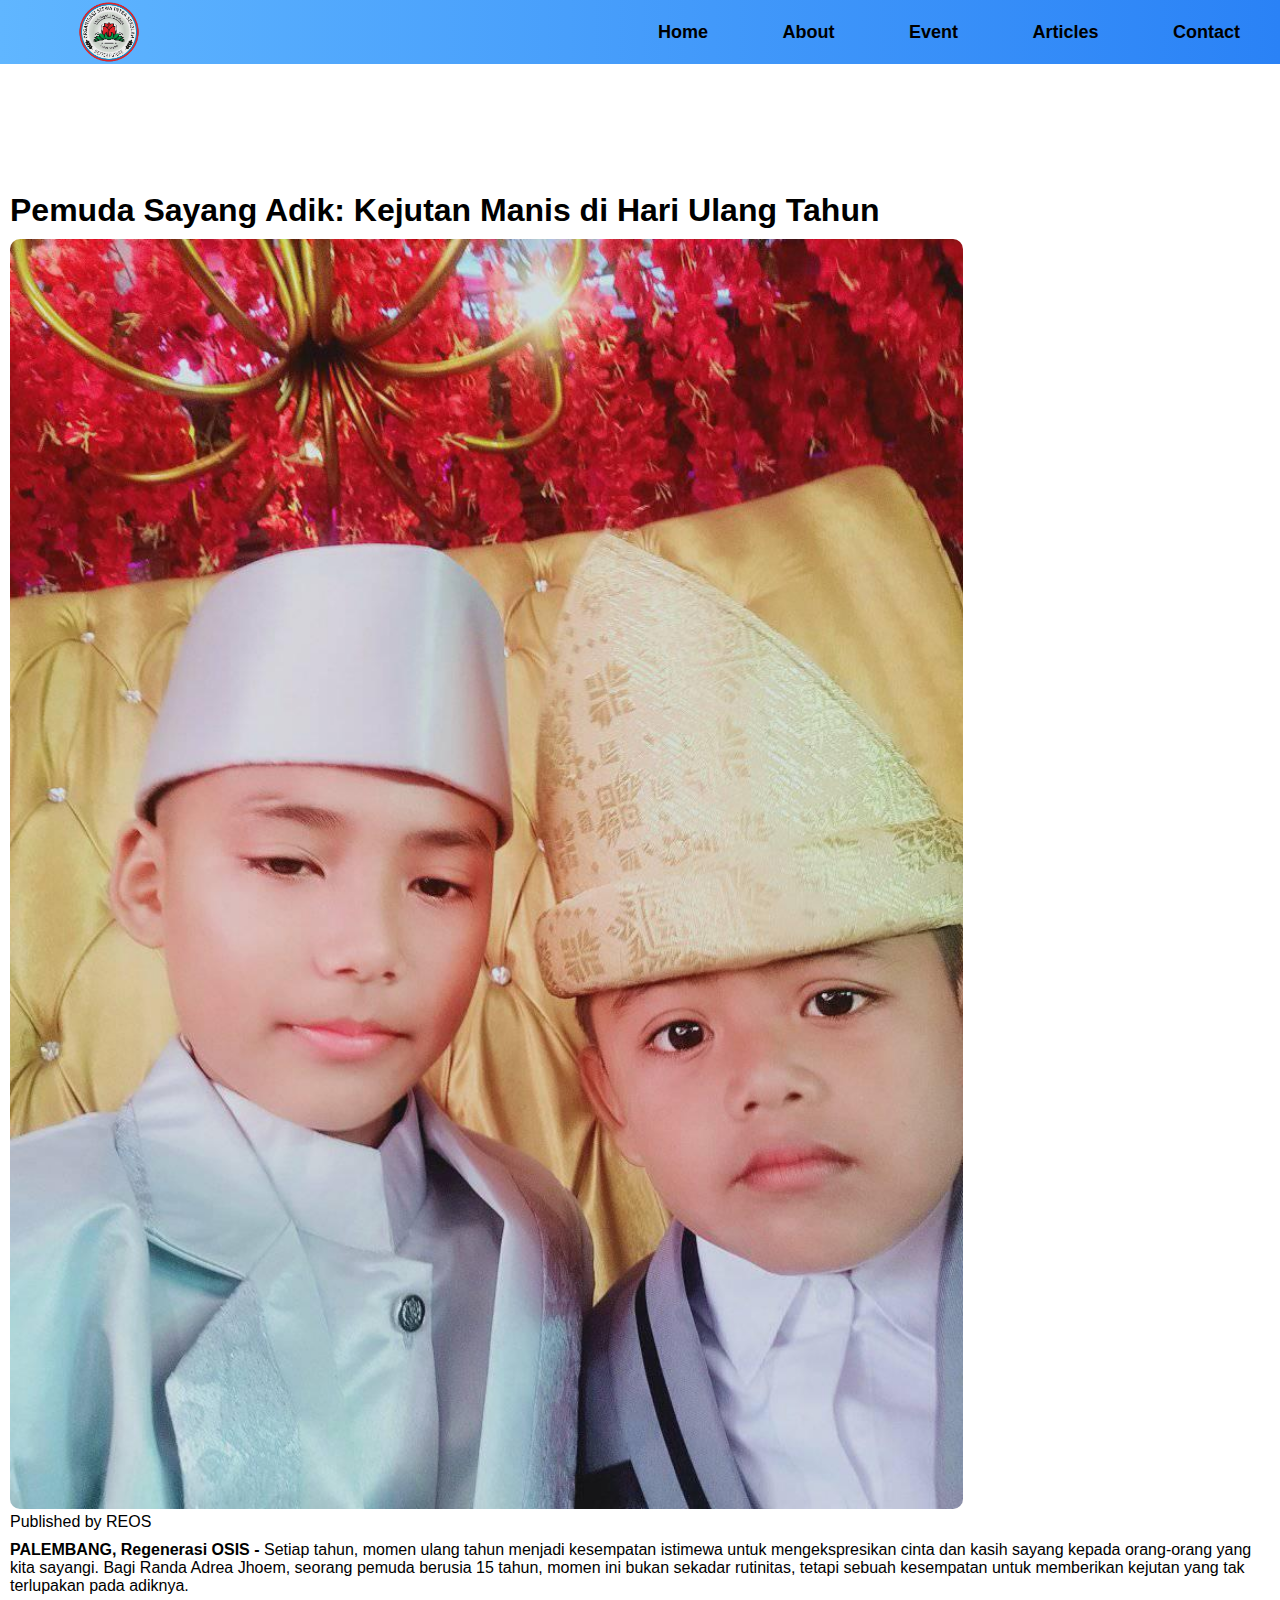
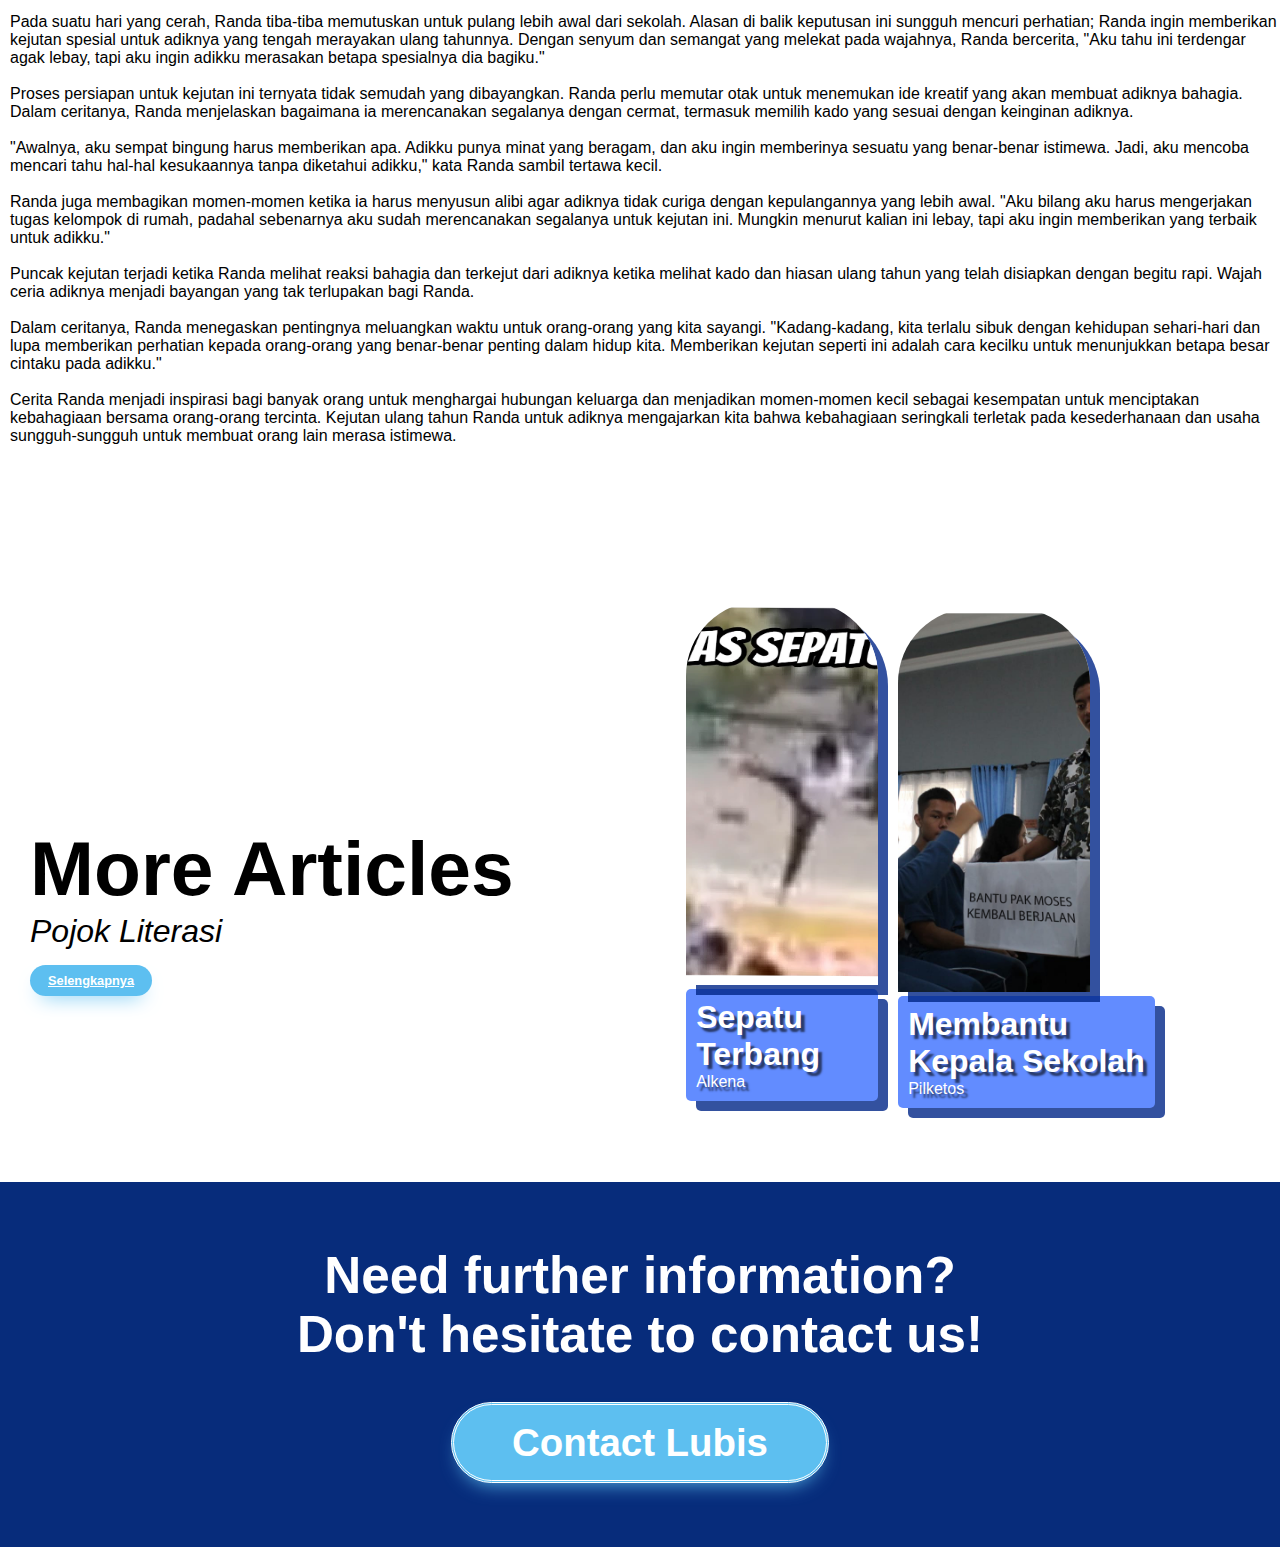
<file: REOS/Artikel 2.html>
<!DOCTYPE html>
<html lang="en">
<head>
    <meta charset="UTF-8">
    <meta name="viewport" content="width=device-width, initial-scale=1.0">
    <link rel="stylesheet" href="style.css">
    <title>Pemuda Sayang Adik - Article Title</title>
</head>
<body>
        <div class="navbar">
            <h1 style="color: #fff; margin-left: 5%;">REOS</h1>
            <img src="images/logo.png" class="logo" onclick="location.href='index.html'"> 
            <nav>
                <ul>
                    <li><a href="" class="hover-line">Home</a></li>
                    <li><a href="" class="hover-line">About</a></li>
                    <li><a href="" class="hover-line">Event</a></li>
                    <li><a href="" class="hover-line">Articles</a></li>
                    <li><a href="" class="hover-line">Contact</a></li>
                </ul>                   
                <i class="fa-solid fa-sailboat" style="color: #fff;"></i>
            </nav>
        </div>

        <!-- Article Content -->
        <article class="article">
            <header>
                
                <h1 class="article-title">Pemuda Sayang Adik: Kejutan Manis di Hari Ulang Tahun</h1>
                <img src="images/Artikel2.jpg" alt="" class="article-picture">
                <p class="article-meta">Published by REOS</time></p>
            </header>

            <div class="article-body">
                <!-- Your article content goes here -->
                <p>

                    <b>PALEMBANG, Regenerasi OSIS - </b>Setiap tahun, momen ulang tahun menjadi kesempatan istimewa untuk mengekspresikan cinta dan kasih sayang kepada orang-orang yang kita sayangi. Bagi Randa Adrea Jhoem, seorang pemuda berusia 15 tahun, momen ini bukan sekadar rutinitas, tetapi sebuah kesempatan untuk memberikan kejutan yang tak terlupakan pada adiknya.
                    <br><br>
                    Pada suatu hari yang cerah, Randa tiba-tiba memutuskan untuk pulang lebih awal dari sekolah. Alasan di balik keputusan ini sungguh mencuri perhatian; Randa ingin memberikan kejutan spesial untuk adiknya yang tengah merayakan ulang tahunnya. Dengan senyum dan semangat yang melekat pada wajahnya, Randa bercerita, "Aku tahu ini terdengar agak lebay, tapi aku ingin adikku merasakan betapa spesialnya dia bagiku."
                    <br><br>
                    Proses persiapan untuk kejutan ini ternyata tidak semudah yang dibayangkan. Randa perlu memutar otak untuk menemukan ide kreatif yang akan membuat adiknya bahagia. Dalam ceritanya, Randa menjelaskan bagaimana ia merencanakan segalanya dengan cermat, termasuk memilih kado yang sesuai dengan keinginan adiknya.
                    <br><br>
                    "Awalnya, aku sempat bingung harus memberikan apa. Adikku punya minat yang beragam, dan aku ingin memberinya sesuatu yang benar-benar istimewa. Jadi, aku mencoba mencari tahu hal-hal kesukaannya tanpa diketahui adikku," kata Randa sambil tertawa kecil.
                    <br><br>
                    Randa juga membagikan momen-momen ketika ia harus menyusun alibi agar adiknya tidak curiga dengan kepulangannya yang lebih awal. "Aku bilang aku harus mengerjakan tugas kelompok di rumah, padahal sebenarnya aku sudah merencanakan segalanya untuk kejutan ini. Mungkin menurut kalian ini lebay, tapi aku ingin memberikan yang terbaik untuk adikku."
                    <br><br>
                    Puncak kejutan terjadi ketika Randa melihat reaksi bahagia dan terkejut dari adiknya ketika melihat kado dan hiasan ulang tahun yang telah disiapkan dengan begitu rapi. Wajah ceria adiknya menjadi bayangan yang tak terlupakan bagi Randa.
                    <br><br>
                    Dalam ceritanya, Randa menegaskan pentingnya meluangkan waktu untuk orang-orang yang kita sayangi. "Kadang-kadang, kita terlalu sibuk dengan kehidupan sehari-hari dan lupa memberikan perhatian kepada orang-orang yang benar-benar penting dalam hidup kita. Memberikan kejutan seperti ini adalah cara kecilku untuk menunjukkan betapa besar cintaku pada adikku."
                    <br><br>
                    Cerita Randa menjadi inspirasi bagi banyak orang untuk menghargai hubungan keluarga dan menjadikan momen-momen kecil sebagai kesempatan untuk menciptakan kebahagiaan bersama orang-orang tercinta. Kejutan ulang tahun Randa untuk adiknya mengajarkan kita bahwa kebahagiaan seringkali terletak pada kesederhanaan dan usaha sungguh-sungguh untuk membuat orang lain merasa istimewa.</p>

                    
            </div>
        </article>

        <section class="articles-section" >
            <div class="articles">
                <h1 class="article-title" style="color: #000">More Articles</h1>
                <h3 class="pojok-literasi" style="color: #000">Pojok Literasi</h3>
                <div class="about-button">
                    <a href="">Selengkapnya</a>
                </div>
            </div>
            <div class="articles-link">
               
                <div class="articles-layout" onclick="location.href='Article Tragedi Sepatu Terbang.html'" >
                    <img src="images/Article1.webp" class="articles-image">
                    <div class="articles-text">
                        <h1>Sepatu <br>Terbang</h1>
                        <p>Alkena</p>
                    </div>      
                </div>
                <div class="articles-layout" onclick="location.href='Artikel 3.html'">
                    <img src="images/Article3.jpeg" class="articles-image">
                    <div class="articles-text">
                        <h1>Membantu<br>Kepala Sekolah</h1>
                        <p>Pilketos</p>
                    </div>
                </div>
            </div>        
        </section>
        
        <section class="contact-section">
            <h1>Need further information? <br>
                Don't hesitate to contact us!</h1>
            <div class="contact-button">
                <a href="https://wa.me/+6281919441319">Contact Lubis</a>
            </div>
        </section>

</body>
</html>
</file>
<file: REOS/style.css>
*
{
    margin: 0;
    padding: 0;
    font-family: 'Montserrat', sans-serif;
    box-sizing: border-box;
}


.container
{
    background: rgb(96,182,255);
    background: linear-gradient(198deg, rgba(96,182,255,1) 0%, rgba(42,130,246,1) 100%);
    background-position: center;
    background-size: cover;
    width: auto;
    height: 100%;
    box-sizing: border-box;
    
}

.navbar
{
    height: 5vw;
    color: black;
    align-items: center;
    display: flex;
    background: rgb(96,182,255);
    background: linear-gradient(90deg, rgba(96,182,255,1) 0%, rgba(42,130,246,1) 100%);
    box-shadow: 0px 5px 0px 0px rgba(255,255,255,1);
    -webkit-box-shadow: 0px 5px 0px 0px rgba(255,255,255,1);
    -moz-box-shadow: 0px 5px 0px 0px rgba(255,255,255,1);
}

.logo
{
    width: 12%;
    cursor: pointer;
    padding-left: 5%;
}

nav
{
    flex: 1;
    text-align: right;
}

nav ul li 
{
    list-style: none;
    display: inline-block;
    margin-left: 10px;
    padding-right: 20px;
}

nav ul li a 
{
    text-decoration: none;
    color: rgb(0, 0, 0);
    font-size: 2vw;
}

.hover-line
{
    position: relative;
    display: block;
    margin: 20px 0;
    padding: 10px 20px;
    text-decoration: none;
    color: black;
    font-size: 18px;
    font-weight: 600;
    transition: .5s;
    z-index: 1;
    &:before {
      content: '';
      position: absolute;
      top: 0;
      left: 0;
      width: 100%;
      height: 100%;
      border-top: 2px solid hsl(0, 0%, 100%);
      border-bottom: 2px solid #ffffff;
      transform: scaleY(2);
      opacity: 0;
      transition: .3s;
    }
    &:after {
      content: '';
      position: absolute;
      top: 2px;
      left: 0;
      width: 100%;
      height: 100%;
      background-color: #ffffff00;
      transform: scale(0);
      opacity: 0;
      transition: .3s;
      z-index: -1;
    }
    &:hover {
      color: #fff;
      &:before {
        transform: scaleY(1);
        opacity: 1;
      }
      &:after {
        transform: scaleY(1);
        opacity: 1;
      }
    }
}

.title
{
    font-size: 2vw;
    padding: 10% 10%;
    position: relative;
}
.title h1
{
    color: white;
    text-shadow: 4px 4px 2px rgba(0,0,0,0.6);
}

/*ABOUT*/

.about
{
    background-color: #fff;
    height: 80%;
    width: 100%;
    right: 0;
    position: relative;
    justify-content: space-between;
    padding: 5%;
}
.foto-osis
{
    box-shadow: 0 1vw 2vw 0 rgba(0, 0, 0, 0.8), 0 1.2vw 4vw 0 rgba(0, 0, 0, 0.5);
    border-radius: 15px;
    max-width: 50vw;
    height: auto;
    transition: 0.3s ease;
    margin: auto;
    margin-left: 50%;
    &:hover 
    {
        transform: scale(1.1);
        box-shadow: 0 0 0 0 rgba(0, 0, 0, 0), 0 0 0 0 rgba(0, 0, 0, 0);
    }
}

.sub-title
{
    font-size: 3vw;
    position: absolute;
    line-height: 150%;
    flex: 1;
}
.about-text
{
    display: flex;
    flex: 1;
    margin-top: 5%;
    font-size: 1.5vw;
}
.about-title
{
    text-align: left;
}
.about-button a
{ 
    background: #5dbff0;
    border-radius: 999px;
    box-shadow: #5dbff0 0 10px 20px -10px;
    box-sizing: border-box;
    color: #fff;
    cursor: pointer;
    font-family: Inter,Helvetica,"Apple Color Emoji","Segoe UI Emoji",NotoColorEmoji,"Noto Color Emoji","Segoe UI Symbol","Android Emoji",EmojiSymbols,-apple-system,system-ui,"Segoe UI",Roboto,"Helvetica Neue","Noto Sans",sans-serif;
    font-size: 1vw;
    font-weight: 700;
    line-height: 24px;
    opacity: 1;
    outline: 0 solid transparent;
    padding: 8px 18px;
    user-select: none;
    -webkit-user-select: none;
    touch-action: manipulation;
    width: fit-content;
    word-break: break-word;
    border: 0;
}

/*EVENT*/
.event-articles-container
{
    margin-top: 10px;
    background: rgb(4,90,163);
    background: linear-gradient(0deg, rgba(4,90,163,1) 0%, rgba(0,74,173,1) 100%);
}

.event-title
{
    color: #fff;
    font-size: 3vw;
    padding-top: 30px;
    text-align: center;
    border-color: #000;
    text-shadow: 4px 4px 2px rgba(0,0,0,0.6);
    &::after
    {
        content: "";
        display: block;
        margin: auto;
        height: 3px;
        width: 0;
        background-color: #fff;
        transition: 0.3s;
    }
    &:hover::after
    {
        width: 10%;
    }
}
.post-events
{
    font-size: 2vw;
    color: #fff;
    display: block;
    border-radius: 20px;
    outline-color: #fff;
    outline-width: 2px;
    outline-style: dashed;
    margin-bottom: 20px;
    text-shadow: 4px 4px 2px rgba(0,0,0,0.6);
    transition: 0.3s;
    &:hover
    {
        background-color: #fff;
        color: #000;
        outline-width: 5px;
        text-shadow: 4px 4px 2px rgb(255, 255, 255);
    }
}
.slider
{
    padding-top: 5%;
    max-width: 50%;
    text-align: center;
    position: relative;
    margin: auto;
}
.slides-image
{
    border-radius: 20px;
    box-shadow: 10px 10px 0px 0px rgba(0,38,135,0.8);
    -webkit-box-shadow: 10px 10px 0px 0px rgba(0,38,135,0.8);
    -moz-box-shadow: 10px 10px 0px 0px rgba(0,38,135,0.8);;
}
.caption
{
    color: #fff;
    font-size: 5vw;
    font-weight: bold;
    padding-top: 15px;
    text-shadow: 4px 4px 2px rgba(0,0,0,0.6);
    &::after
    {
        content: "";
        display: block;
        background-color: #fff;
        height: 2px;
        width: 100%; 
        margin: 15% 0 0 0;
        
    }
}
.numbertext
{
    position: absolute;
    font-size: 2vw;
    color: #fff;
    padding: 10px;
    opacity: 1;
}
.prev, .next
{
    cursor: pointer;
    position: absolute;
    top: 50%;
    width: auto;
    padding: 16px;
    margin-top: -22px;
    color: #fff;
    font-weight: bold;
    font-size: 18px;
    border-radius: 0 3px 3px 0;
    user-select: none;
    transition: 0.6s ease;
    &:hover
    {
        scale: 2;
        background-color: rgba(255, 255, 255, 0.316);
    }
}
.next
{
    right: -100px;
    border-radius: 15px
}
.prev
{
    left: -100px;
    border-radius: 15px;
}
.prev, .next::after
{
    content: "";
    display: block;
}
.fade
{
    -webkit-animation-name: fade;
    -webkit-animation-duration: 1.5s;
    animation-name: fade;
    animation-duration: 1.5s;
}

@-webkit-keyframes fade
{
    from{opacity: 0;}
    to{opacity: 1;}
}
@keyframes fade
{
    from{opacity: 0;}
    to{opacity: 1;}
}

/*Articles*/

.articles
{
    color: #fff;
    padding: 30px;
    font-size: 3vw;
    display: inline-block;
}
.pojok-literasi
{
    font-style: italic;
    font-weight: 100;
    font-size: smaller;

}
.articles-link
{
    display: inline-flex;
    margin-bottom: 5%;
    transition: 0.3s;
    margin-left: 10%;
    
}
.articles-image    
{
    margin-top: 10%;
    width: 15vw;
    height: 30vw;
    object-fit: cover;
    border-radius: 75px 75px 0 0;
    box-shadow: 10px 10px 0px 0px rgba(0,38,135,0.8);
    -webkit-box-shadow: 10px 10px 0px 0px rgba(0,38,135,0.8);
    -moz-box-shadow: 10px 10px 0px 0px rgba(0,38,135,0.8);;
    background-color: #fff;
    
}
.articles-layout
{
    color: #fff;
    display: inline-block;
    padding: 10px;
    transition: 0.3s;

    &:hover
    {
        transform: translateY(-30px);
    }
}
.articles-text
{
    background-color: #628cff;
    color: #ffffff;
    border-radius: 5px;
    box-shadow: 10px 10px 0px 0px rgba(0,38,135,0.8);
    -webkit-box-shadow: 10px 10px 0px 0px rgba(0,38,135,0.8);
    -moz-box-shadow: 10px 10px 0px 0px rgba(0,38,135,0.8);;
    text-shadow: 4px 4px 2px rgba(0,0,0,0.6);
    padding: 10px;

}

/*Contact*/

.contact-section
{
    color: #fff;
    font-size: 2vw;
    padding: 5%;
    background-color: rgb(7, 44, 123);
    text-align: center;
}
.contact-section h3
{
    font-weight: 100;
    font-style: italic;

}
.contact-button a
{
    text-decoration: none;
    display: flex;
    margin: 3vw auto auto auto;
    background: #5dbff0;
    border-radius: 999px;
    box-shadow: #5dbff0 0 10px 20px -10px;
    box-sizing: border-box;
    color: #fff;
    cursor: pointer;
    font-family: Inter,Helvetica,"Apple Color Emoji","Segoe UI Emoji",NotoColorEmoji,"Noto Color Emoji","Segoe UI Symbol","Android Emoji",EmojiSymbols,-apple-system,system-ui,"Segoe UI",Roboto,"Helvetica Neue","Noto Sans",sans-serif;
    font-size: 3vw;
    font-weight: 700;
    line-height: 24px;
    opacity: 1;
    outline: 0 solid transparent;
    padding: 2vw 4.5vw;
    user-select: none;
    -webkit-user-select: none;
    touch-action: manipulation;
    width: fit-content;
    word-break: break-word;
    border: 0;
    transition: 0.3s;
    border-color: white;
    border-width: 3px;
    border-style: double;
    &:hover
    {
        font-size: 4vw;
        border-width: 0.6vw;
    }

}

/*Article*/
.article-picture
{
    margin: 10px 0 0 0;
    width: 75%;
    border-radius: 10px;
}
.article
{
    padding-top: 10%;
    padding-left: 10px;
}
.article-body
{
    margin-top: 10px;
    margin-bottom: 10%;
}

/*Screen*/
nav .fa-solid
{
    display: none;
}
.navbar h1
{
    display: none;
}

@media only screen and (max-width: 750px)
{
    .container
    {
        overflow: hidden;
    }
    .navbar
    {
        width: 100%;
        height: 25%;
    }
    .logo
    {
        scale: 2;
    }

    nav .fa-solid
    {
        display: block;
        font-size: 25px;
        margin-right: 15px;
    }

    nav ul
    {
        background: #ffffff;
        position: fixed;
        top: 0;
        right: -200px;
        width: 200px;
        height: 100%;
        padding-top: 50px;
    }

    nav ul li
    {
        display: block;
        margin: 25px;
    }
    nav ul .fa-solid
    {
        position: absolute;
        top: 25px;
        left: 25px;
        cursor: pointer;

    }

    .title
    {
        height: 100%;
        font-size: 4vw;
        
    }
    .about
    {
        position: relative;
        background: #fff;
        margin-top: 20%;
        justify-content: space-between;
        align-items: center;
        scale: 1;
        max-height: 100%;
        width: 100%;
    }
    .sub-title
    {
        position: relative;
        font-size: 20px;
        background: #fff;
        width: 100%;
        margin-bottom: 10%;
    }
    .about-text
    {
        font-size: 15px;
    }
    .foto-osis
    {
        scale: 1;
        max-width: 100%;
        margin: auto;
        top: 50%;
    }
    .slides
    {
        margin-top: 30%;
        scale: 1.4;
    }
    .post-events
    {
        font-size: 16px;
        scale: 1.4;
    }
    .event-title
    {
        font-size: 30px;
        transition: 0.5s;
        margin-bottom: 10%;
        &::after
        {
            content: "";
            display: block;
            background: #fff;
            width: 50%;
            height: 3px;
        }
    }
    .articles 
    {
    position: relative; /* Change from absolute to relative */
    padding-top: 10%;
    scale: 1.3;
    text-align: center;
    justify-content: center;
    margin: auto; /* Center the div */
    }

    .articles-section
    {
    overflow: hidden;
    align-content: center;
    text-align: center;
    width: 100%;
    margin: auto;
    display: flex;
    flex-direction: column; /* Ensure centering with justify-content and align-items */
    justify-content: center;
    align-items: center;
    }

    .articles-link
    {
    padding: 10% 0 20% 0;
    width: 50%; /* Adjust as needed */
    scale: 1.5;
    margin: auto;
    justify-content: center;
    }

    .articles-text
    {
        font-size: 1.5vw;
    }
}
</file>
